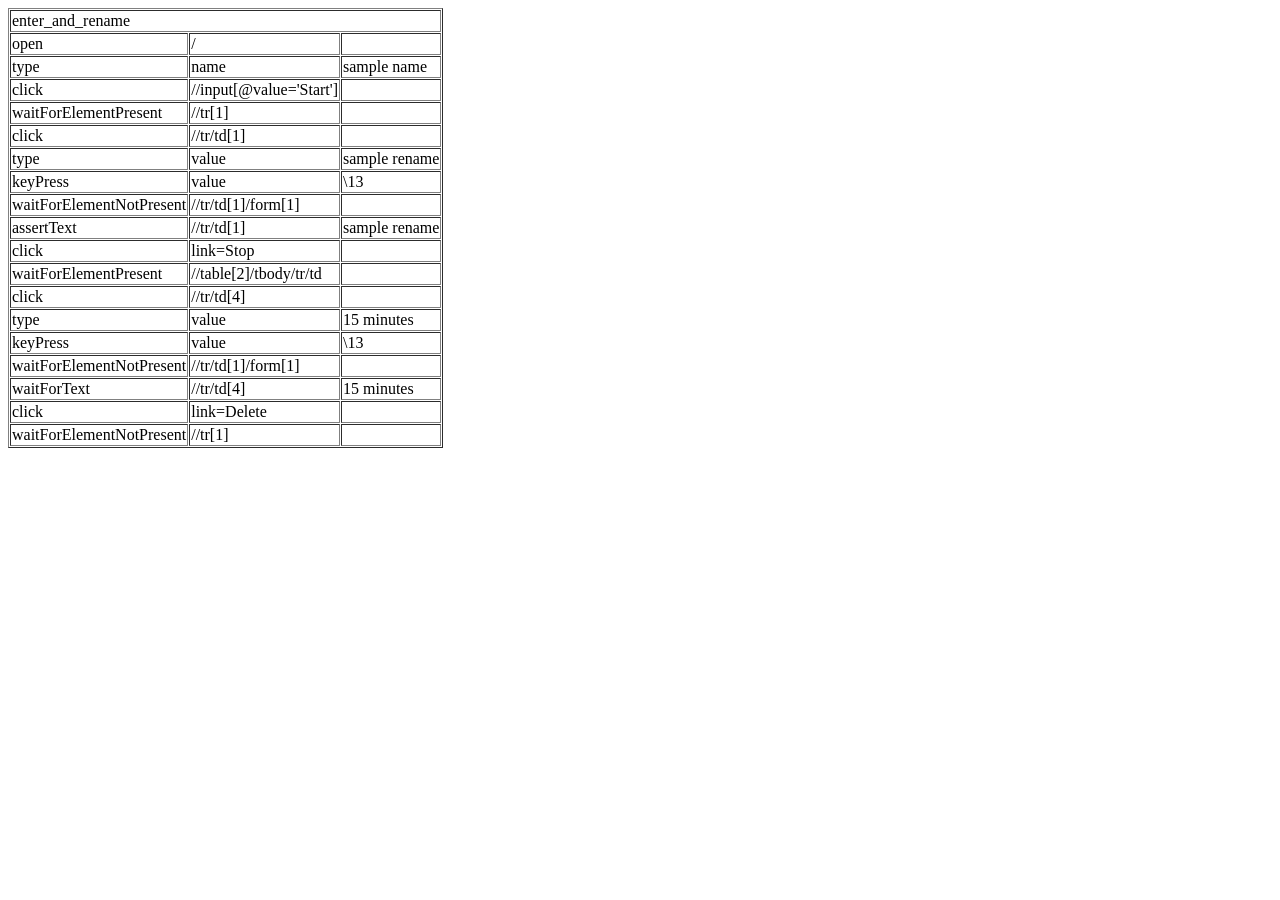
<file: selenium/enter_and_rename.html>
<?xml version="1.0" encoding="UTF-8"?>
<!DOCTYPE html PUBLIC "-//W3C//DTD XHTML 1.0 Strict//EN" "http://www.w3.org/TR/xhtml1/DTD/xhtml1-strict.dtd">
<html xmlns="http://www.w3.org/1999/xhtml" xml:lang="en" lang="en">
<head profile="http://selenium-ide.openqa.org/profiles/test-case">
<meta http-equiv="Content-Type" content="text/html; charset=UTF-8" />
<link rel="selenium.base" href="" />
<title>enter_and_rename</title>
</head>
<body>
<table cellpadding="1" cellspacing="1" border="1">
<thead>
<tr><td rowspan="1" colspan="3">enter_and_rename</td></tr>
</thead><tbody>
<tr>
	<td>open</td>
	<td>/</td>
	<td></td>
</tr>
<tr>
	<td>type</td>
	<td>name</td>
	<td>sample name</td>
</tr>
<tr>
	<td>click</td>
	<td>//input[@value='Start']</td>
	<td></td>
</tr>
<tr>
	<td>waitForElementPresent</td>
	<td>//tr[1]</td>
	<td></td>
</tr>
<tr>
	<td>click</td>
	<td>//tr/td[1]</td>
	<td></td>
</tr>
<tr>
	<td>type</td>
	<td>value</td>
	<td>sample rename</td>
</tr>
<tr>
	<td>keyPress</td>
	<td>value</td>
	<td>\13</td>
</tr>
<tr>
	<td>waitForElementNotPresent</td>
	<td>//tr/td[1]/form[1]</td>
	<td></td>
</tr>
<tr>
	<td>assertText</td>
	<td>//tr/td[1]</td>
	<td>sample rename</td>
</tr>
<tr>
	<td>click</td>
	<td>link=Stop</td>
	<td></td>
</tr>
<tr>
	<td>waitForElementPresent</td>
	<td>//table[2]/tbody/tr/td</td>
	<td></td>
</tr>
<tr>
	<td>click</td>
	<td>//tr/td[4]</td>
	<td></td>
</tr>
<tr>
	<td>type</td>
	<td>value</td>
	<td>15 minutes</td>
</tr>
<tr>
	<td>keyPress</td>
	<td>value</td>
	<td>\13</td>
</tr>
<tr>
	<td>waitForElementNotPresent</td>
	<td>//tr/td[1]/form[1]</td>
	<td></td>
</tr>
<tr>
	<td>waitForText</td>
	<td>//tr/td[4]</td>
	<td>15 minutes</td>
</tr>
<tr>
	<td>click</td>
	<td>link=Delete</td>
	<td></td>
</tr>
<tr>
	<td>waitForElementNotPresent</td>
	<td>//tr[1]</td>
	<td></td>
</tr>

</tbody></table>
</body>
</html>
</file>
